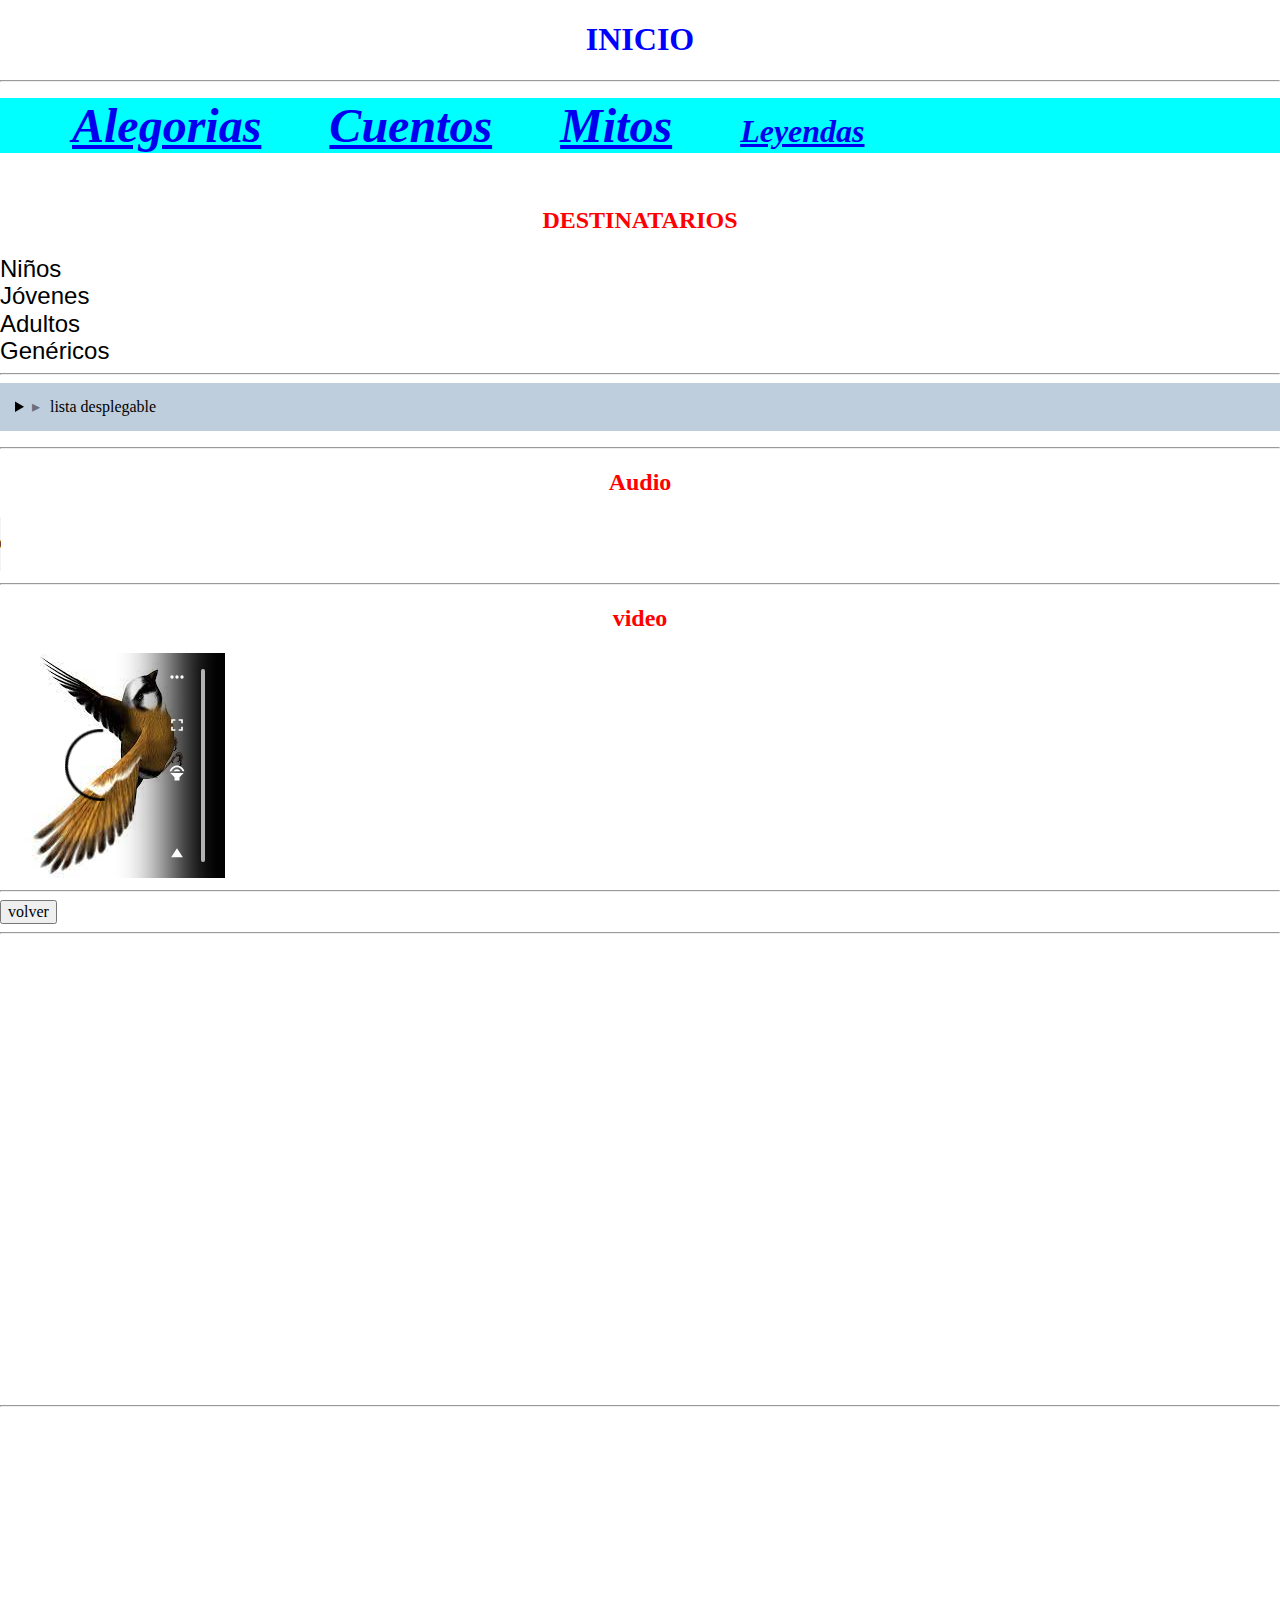
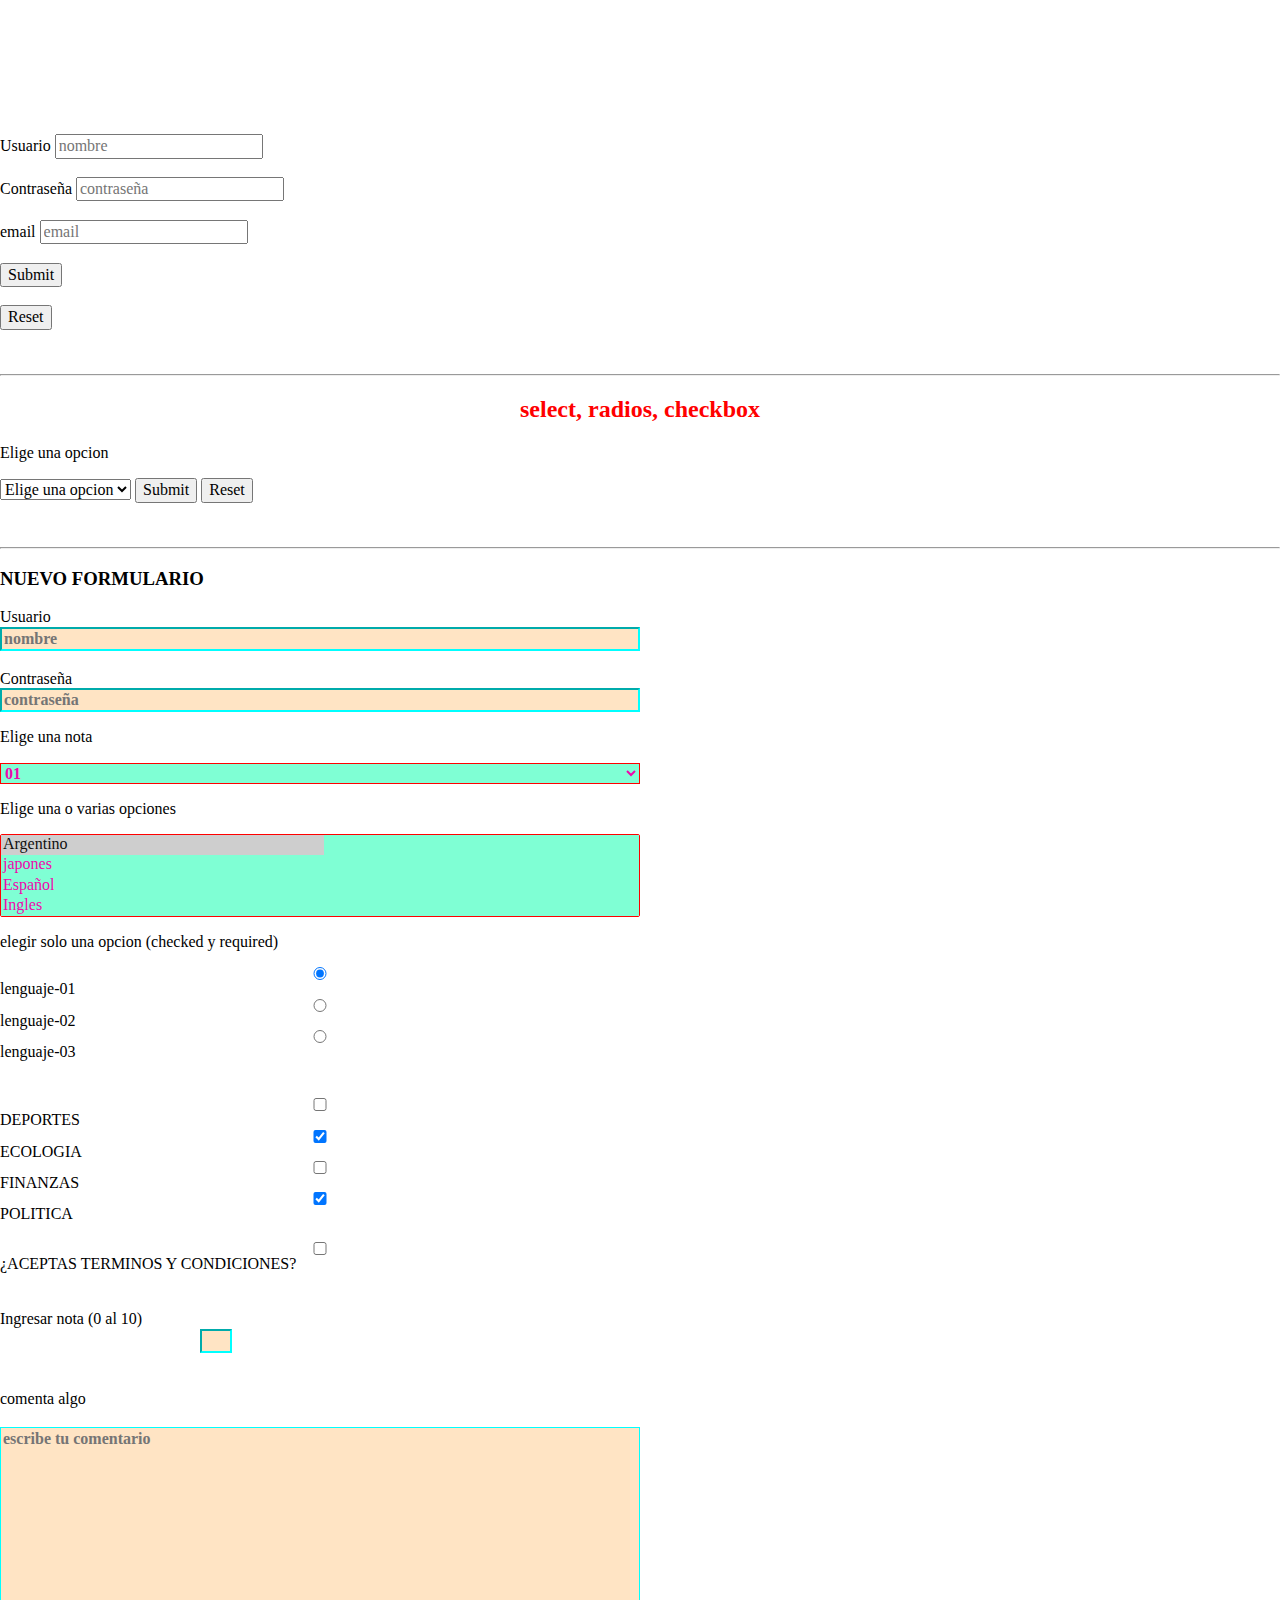
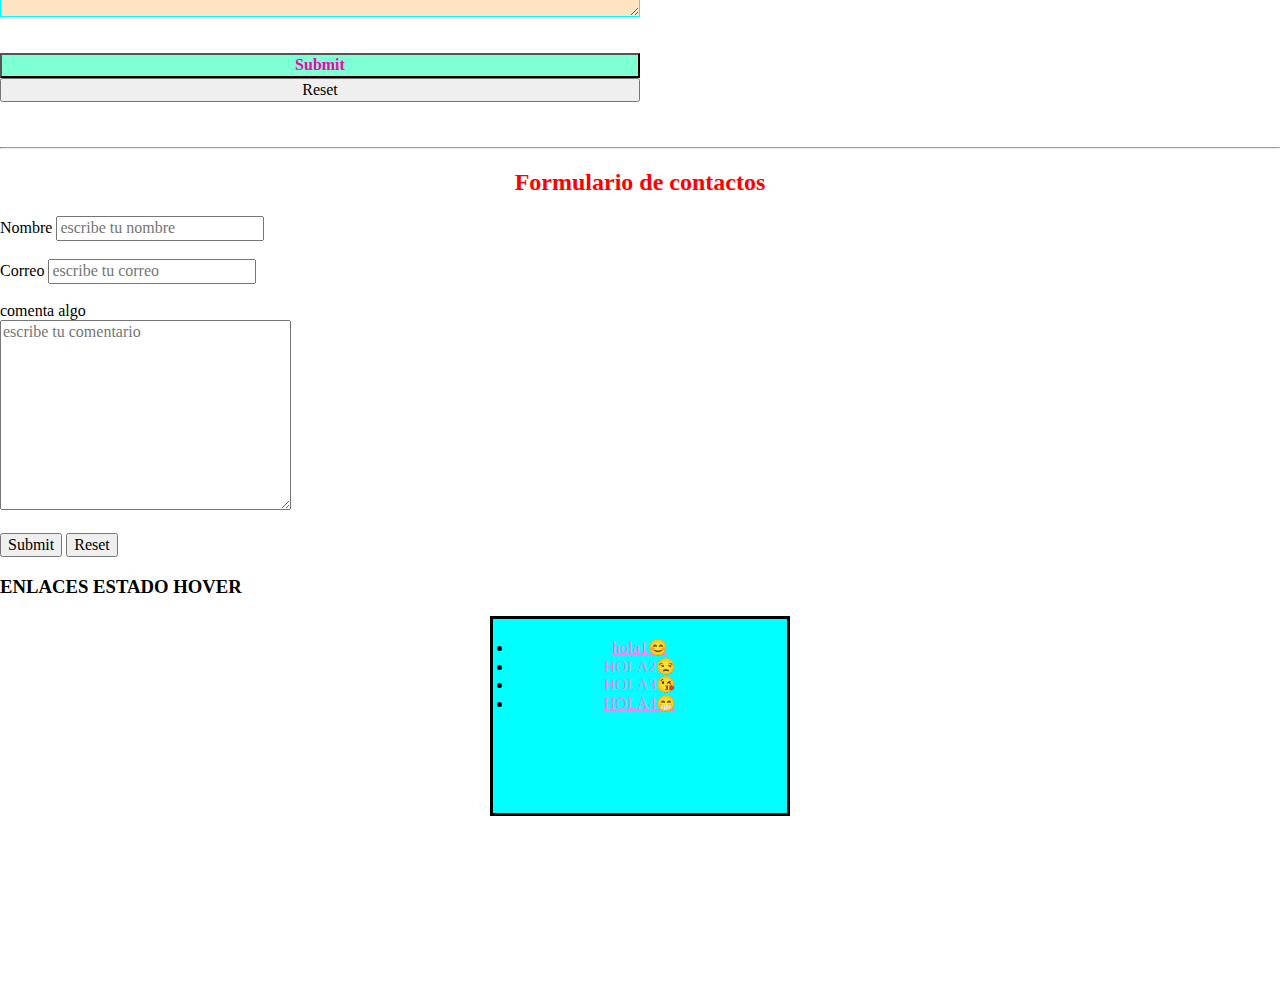
<file: index.html>
<!DOCTYPE html>
<html lang="en">
<head>
   <meta charset="UTF-8">
   <meta http-equiv="X-UA-Compatible" content="IE=edge">
   <meta name="viewport" content="width=device-width, initial-scale=1.0">
   <link rel="stylesheet" href="estilos.css">
   <link rel="stylesheet" href="normalize.css">
   <link rel="stylesheet" href="normalizer-box.css">
   <!--title 55 y 65 cacarteres-->
   <title>FILOSOFIA</title>
   <!-- descripcion de no mas de 165 caracteres-->
   <meta name="decripcion" content="en esta pagina estamod aprendiendo html">
<link rel="canonical" href="http://tudominio.com/la-url-canonica">
<link rel="icon" href="2.jpg">
<link rel="apple-touch-icon" href="2.jpg">

</head>
<body>
<header>
<h1 id="inicio">INICIO</h1>
<hr>
   <nav class="selectores-atributos">
      <ul>
         <a class="enlaces" href="alegorias.html" target="blank">Alegorias</a>
         <a class="enlaces" href="cuentos.html" target="blank">Cuentos</a>
         <a class="enlaces" href="mitos.html" target="blank">Mitos</a>
         <a class="enlaces" href="leyendas.html" target="_blank">Leyendas</a>
      </ul>   
</nav>         
   <br>
   <div>
      <h2>DESTINATARIOS</h2>
      <li class="listas">Niños</li>
      <li class="listas">Jóvenes</li>
      <li class="listas">Adultos</li>
      <li class="listas">Genéricos</li>
   </div>
   <hr>
</header>
<details>
   <summary>lista desplegable</summary>
   <!-- <h2>titulo de la lista</h2> -->
   <details>
      <summary class="lista">lista01</summary>
      <li class="lista">00001</li>
      <li class="lista">00002</li>
      <li class="lista">00003</li>
   </details>
   <details>
      <summary class="lista">lista02</summary>
      <li class="lista">00001</li>
      <li class="lista">00002</li>
      <li class="lista">00003</li>
   </details>
   <details>
      <summary class="lista">lista03</summary>
      <li class="lista">00001</li>
      <li class="lista">00002</li>
      <li class="lista">00003</li>
   </details>



</details>
<hr>
<h2>Audio</h2>
<audio src="julio.ogg" controls preload="auto">AUDIO DE JULIO</audio>
<hr>
<h2>video</h2>
<video src="julio.mp4" controls preload="auto" poster="2.jpg"></video>
<hr>
   <a href="index.html#inicio">
      <button>volver</button>
   </a>
   <hr>
   <iframe src="https://www.google.com/maps/embed?pb=!1m18!1m12!1m3!1d28527.296718256566!2d-65.07726658448759!3d-26.651297!2m3!1f0!2f0!3f0!3m2!1i1024!2i768!4f13.1!3m3!1m2!1s0x94228bc6699a85d5%3A0x1872ddcb0963c8d5!2sCamping%20Balneario%20La%20Isla!5e0!3m2!1ses!2sar!4v1654394462405!5m2!1ses!2sar" width="600" height="450" style="border:0;" allowfullscreen="" loading="lazy" referrerpolicy="no-referrer-when-downgrade"></iframe>
<br>
<hr>
<iframe width="560" height="315" src="https://www.youtube.com/embed/-oK6zL01fNM" title="YouTube video player" frameborder="0" allow="accelerometer; autoplay; clipboard-write; encrypted-media; gyroscope; picture-in-picture" allowfullscreen></iframe>
<br>
<form action="" method="get" autocomplete="on">
   <label for="usuario">Usuario</label>
   <input type="text" name="usuario" id="usuario" placeholder="nombre" pattern="^[A-Za-z]+$" required>
   <br><br>
   <label for="pass">Contraseña</label>
   <input type="password" name="pass" id="pass" placeholder="contraseña" autocomplete="address-level1" required>
   <br><br>
   <label for="email">email</label>
   <input type="email" id="email" name="email" placeholder="email" pattern="^(\w+[/./-]?){1,}@[a-z]+[/.]\w{2,}$" required>
   <br><br>
   <input type="submit">
   <br><br>
   <input type="reset">
</form>
   <br><br><hr>
   <h2>select, radios, checkbox</h2>
<form>
      <p>Elige una opcion</p>
      <select name="idioma" required>
         <option value="">Elige una opcion</option>
         <option value="es">Español</option>
         <option value="en">Ingles</option>
         <option value="br">brasileño</option>
         <option value="fr">frances</option>
         <option value="it">italiano</option>
      </select>
      <input type="submit">
      <input type="reset">
</form>
<br><br><hr>
<form class="form01" action="https://formsubmit.co/1e113f25988b71df5e1962bd895342e5" target="blanck" method="post" autocomplete="on">
   <h3>NUEVO FORMULARIO</h3>
      <label for="usuario">Usuario</label>
      <input type="text" name="usuario" id="usuario" placeholder="nombre" pattern="^[A-Za-z]+$" required>
      <br>
      <label for="pass">Contraseña</label>
      <input type="password" name="pass" id="pass" placeholder="contraseña" autocomplete="address-level1" required>
    <p>Elige una nota</p>  
    <select name="Nota-participación" id="" required>
       <option value="1">01</option>
       <option value="2">02</option>
       <option value="3">03</option>
       <option value="4">04</option>
       <option value="5">05</option>
       <option value="6">06</option>
       <option value="7">07</option>
       <option value="8">08</option>
       <option value="9">09</option>
       <option value="10">10</option>
    </select>
   <p>Elige una o varias opciones</p>
      <select name="idioma" multiple required>
         <option value="ar" selected>Argentino</option>
         <option value="jp">japones</option>
         <option value="es">Español</option>
         <option value="en">Ingles</option>
         <option value="br">brasileño</option>
         <option value="fr">frances</option>
         <option value="it">italiano</option>
      </select>
      <p>elegir solo una opcion (checked y required)</p>
      <input type="radio" name="Lenguaje" id="radio-01" value="01" checked>
      <label for="radio-01" >lenguaje-01</label>
      <input type="radio" name="Lenguaje" id="radio-02" value="02" required>
      <label for="radio-02">lenguaje-02</label>
      <input type="radio" name="Lenguaje" id="radio-03" value="03">
      <label for="radio-03">lenguaje-03</label>
      <br><br>
   <!-- <label>
      <input type="checkbox" name="intereses" value="deportes">
      DEPORTES
   </label>
   <label>
      <input type="checkbox" name="intereses" value="ecologia" checked>
      ECOLOGIA
   </label>
   <label>
      <input type="checkbox" name="intereses" value="finanzas">
      FINANZAS
   </label>
   <label>
      <input type="checkbox" name="intereses" value="politica" checked>
      POLITICA
   </label><br>
   <label>
      <input type="checkbox" name="intereses" value="terminos" required>
      ¿ACEPTAS TERMINOS Y CONDICIONES?
   </label> -->
   
   <input id="sport" type="checkbox" name="Gustos" value="deportes">
   <label for="sport">DEPORTES</label>
   <input id="ecology" type="checkbox" name="Gustos" value="ecologia" checked>
   <label for="ecology">ECOLOGIA</label>
   <input id="financy" type="checkbox" name="Gustos" value="finanzas">
   <label for="financy">FINANZAS</label>  
   <input id="polity" type="checkbox" name="Gustos" value="politica" checked>
   <label for="polity">POLITICA</label>
      <br>
      <input id="terminos" type="checkbox" name="Terminos y condiciones" value="Acepto" required>
      <label for="terminos">¿ACEPTAS TERMINOS Y CONDICIONES?</label>
       <br><br>
      <label for="text">Ingresar nota (0 al 10)</label>
       <input class="input-note" id="text" type="text" title="Ingresa números del 0 al 10" name="notas"   pattern="^([0-9])" minlength="1" maxlength="2" size="2" required>
   <br><br>

   <label for="textarea">comenta algo</label><br>
   <textarea name="comentarios" id="textarea" cols="30" rows="10" placeholder="escribe tu comentario" title="comentario obligatorio" required></textarea>
   <br><br>
      <input type="submit">
      <input type="reset">
   </form>
   <br><br><hr>
   <h2>Formulario de contactos</h2>
   <form action="https://formsubmit.co/1e113f25988b71df5e1962bd895342e5 " target="blanck" method="post" autocomplete="on">
      <label for="nombre">Nombre</label>
      <input id="nombre" type="text" name="nombre" placeholder="escribe tu nombre" pattern="^[A-Za-zÑñÁáÉéÍíÓóÚúÜü\s]+$" title="nombre sólo acepta letras y espacios en blanco" required>
            <br><br>
      <label for="correo">Correo</label>
      <input id="correo" type="email" name="email" placeholder="escribe tu correo" pattern="^(\w+[/./-]?){1,}@[a-z]+[/.]\w{2,}$" title="formato de correo invalido" required >
      <br><br>
      <label for="textarea">comenta algo</label><br>
      <textarea name="comentarios" id="textarea" placeholder="escribe tu comentario" cols="30" rows="10" title="comentario obligatorio" required></textarea>
      <br><br>


      <input type="submit">
      <input type="reset">
</form>
<h3>ENLACES ESTADO HOVER</h3>
<Nav class="estado-hover">
   <li><a href="">hola1😊</a></li>
   <li><a href="">HOLA2😒</a></li>
   <li><a href="">HOLA3😘</a></li>
   <li><a href="">HOLA4😁</a></li>
</Nav>
<br><br><br><br><br><br><br><br><br><br>
</body>
</html>
</file>
<file: estilos.css>
html{
   scroll-behavior: smooth;
}

*{
   font-family: Cambria, Cochin, Georgia, Times, 'Times New Roman', serif;
}
nav{
   background-color: aqua;
}
.enlaces{
   padding: 2rem;
   font-style:italic;
   font-size: 2rem;
   font-weight: bold;
   text-align: center;
   
}
.listas{
   font-family: 'Lucida Sans', 'Lucida Sans Regular', 'Lucida Grande', 'Lucida Sans Unicode', Geneva, Verdana, sans-serif;
   font-size: 1.5rem;
}
.listas li:last-of-type{
   background-color: rgb(245, 135, 230);
}
.selectores-atributos a[target="blank"]{
   font-size: 3rem;
}
.lista{
   margin-left: 2rem;
}
details {
   padding: 15px;
   background-color: #bfcedc;
   margin-bottom: 1rem;
}

summary:before {
   content: "\25B8"; /* the new icon */
   color: #696f7c;
   margin-right: 10px;
}
h1{
   text-align: center;
   color: blue;
}
h2{
   text-align: center;
   color: red;
}
video{
   left: 50px;
   max-width: 300px;
   height: auto;
   transform:  rotate(-90deg);
}
.form01 *:required{
   color: red;
   border-color: red;
}
.form01 *:valid{
   color: rgb(238, 7, 172);
   font-weight: bold;
   background-color: aquamarine;
}
.form01 *:invalid{
   border-color: aqua;
   color: rgb(107, 103, 236);
   font-weight: bold;
   background-color: bisque;
}
.form01 *:focus{
   background-color: black;
}
.form01 *{
 display: block;
 width: 50%;
}
.estado-hover *:hover{
   color: red;
}
.estado-hover *:visited{
   color: violet;

}
.estado-hover{
   padding: 20px;

   border: 3px solid black;
   width: 300px;
   height: 200px;
   margin-left: auto;
   margin-right: auto;
   text-align: center;
}
.input-note{
   position: relative;
   margin-left: 200px;
   text-align: center;
   width: 4ch;
}
</file>
<file: normalizer-box.css>
/* apply a natural box layout model to all elements, but allowing components to change */
html {
   box-sizing: border-box;
 }
 *, *:before, *:after {
   box-sizing: inherit;
 }
</file>
